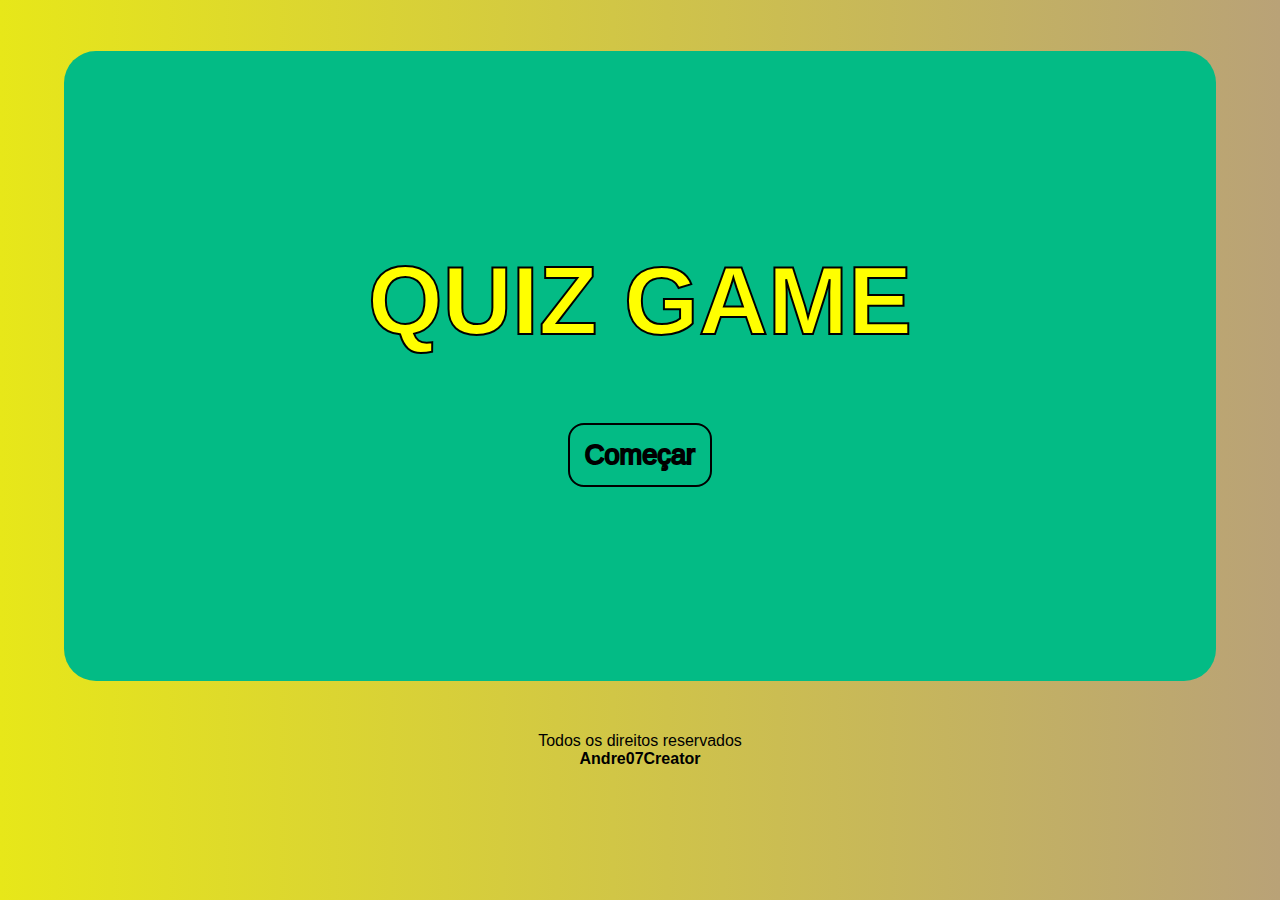
<file: index.html>
<!DOCTYPE html>
<html lang="pt-br">
  <head>
    <meta charset="UTF-8" />
    <meta name="viewport" content="width=device-width, initial-scale=1.0" />
    <script src="index.js" defer></script>
    <link rel="stylesheet" href="style.css" />
    <title>Quiz</title>
  </head>
  <body>
    <main>
      <section aria-live="menu primário">
        <div class="container">
          <div class="item"><h1>QUIZ GAME</h1></div>
          <a href="./sprites/questions.html"
            ><div class="item"><button id="start">Começar</button></div></a
          >
        </div>
      </section>
      <footer>
        <p>Todos os direitos reservados</p>
        <p><a href="https://github.com/Andre07-creator">Andre07Creator</a></p>
      </footer>
    </main>
  </body>
</html>
</file>
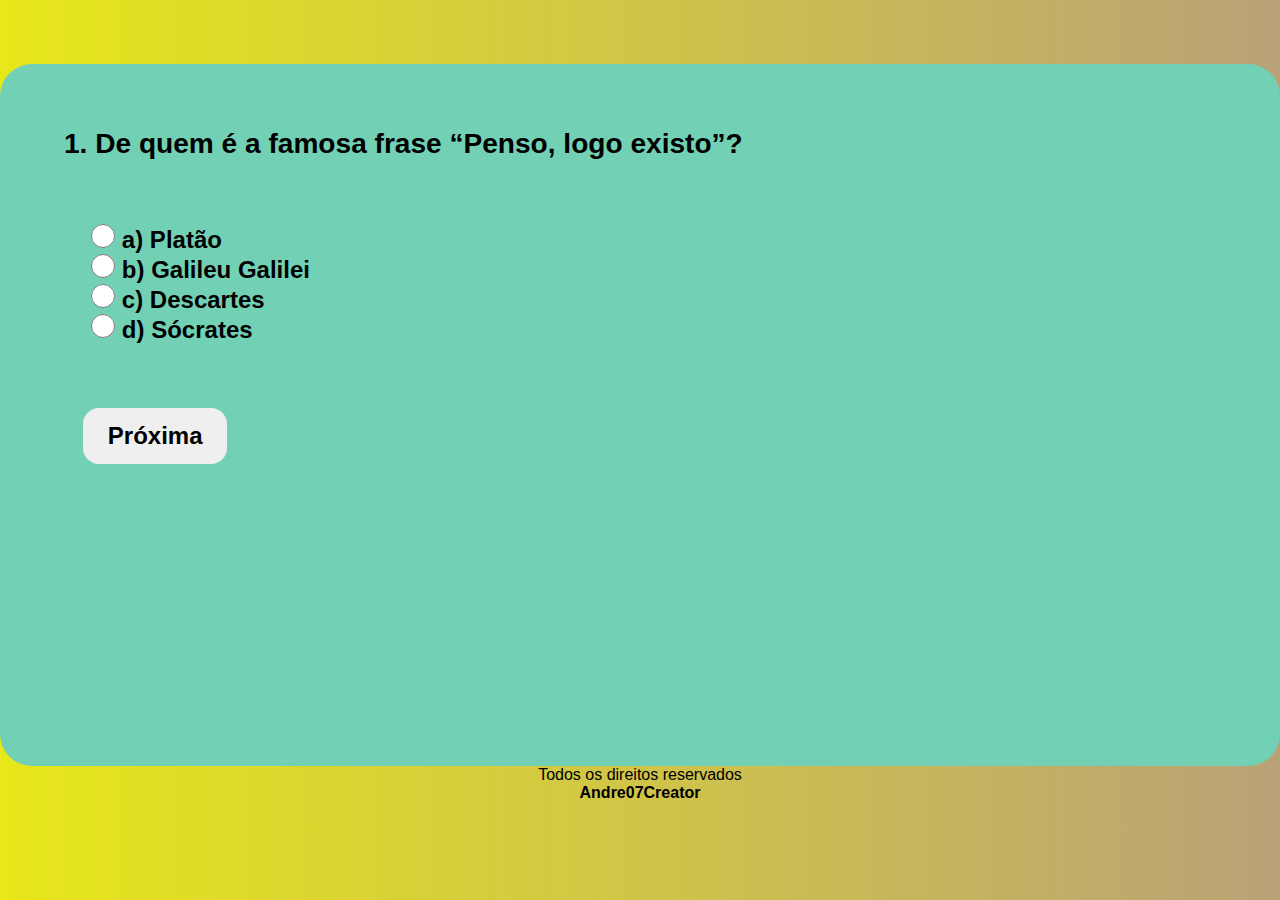
<file: sprites/questions.html>
<!DOCTYPE html>
<html lang="en">
  <head>
    <meta charset="UTF-8" />
    <meta name="viewport" content="width=device-width, initial-scale=1.0" />
    <script src="../index.js" defer></script>
    <link rel="stylesheet" href="../style.css" />
    <title>Perguntas</title>
  </head>
  <body>
    <main>
        <div class="container-question1">
          <div class="item-question1">
            <h3 id="text-question"></h3>
          </div>
          <div class="item-question1-content">
            <ul id="list-questions">
              <li>
                <input type="radio" name="question" value="a" />
                <label for="a-letter"></label>
              </li>
              <li>
                <input type="radio" name="question" value="b" />
                <label for="b-letter"></label>
              </li>

              <li>
                <input type="radio" name="question" value="c" />
                <label for="c-letter"></label>
              </li>
              <li>
                <input type="radio" name="question" value="d" />
                <label for="d-letter"></label>
              </li>
            </ul>
            <button id="submit">Próxima</button>
            <div id="result"></div>
          </div>
        </div>
    </main>
    <footer>
      
        <p>Todos os direitos reservados</p>
        <p><a href="https://github.com/Andre07-creator">Andre07Creator</a></p>
      
    </footer>
  </body>
</html>
</file>
<file: style.css>
* {
  margin: 0;
}
body {
  font-family: Arial, Helvetica, sans-serif;
  background: linear-gradient(to right, rgb(231, 231, 25), rgb(185, 162, 119));
}

/* .header-conatainer {
  padding: 3rem;
  display: flex;
  flex-direction: row;
  justify-content: space-around;
  background-color: pink
} */
/* .header-item {
  font-size: 2rem;
} */
/* TELA PRINCIPAL */
.container {
  color: yellow;
  -webkit-text-stroke: 2px black;
  border-radius: 2rem;
  font-weight: 900;
  font-size: 3rem;
  animation: animacao-arco-iris 5s linear infinite;
  background-color: #03bb85;
  display: flex;
  flex-direction: column;
  justify-content: center;
  align-items: center;
  gap: 4rem;
  height: 70vh;
  width: 100%;
}
section {
  margin: 4% 5%;
}
footer {
  text-align: center;
  padding-bottom: 2%;
}
footer a {
  text-decoration: none;
  color: black;
  font-weight: 600;
}
.item button {
  border-radius: 1rem;
  background-color: #03bb85;
  font-size: 1.7rem;
  height: 4rem;
  width: 9rem;
  border: solid 2px;
  transition: 1s;
}
.item button:hover {
  background-color: yellow;
}
/* TELA DAS QUESTÕES */
.container-question1 {
  margin-top: 5%;
  border-radius: 2rem;
  font-weight: 900;
  background-color: #72d1b5;
  display: flex;
  flex-direction: column;
  width: 100%;
  height: 78vh;
}
.item-question1 {
  font-size: 1.5rem;
  padding: 5%;
}
.item-question1-content {
  margin: 0px 4%;
  font-size: 1.5rem;
}
#list-questions {
  list-style: none;
}
#result {
  text-align: center;
  font-size: 2rem;
}
#result button {
  font-size: 1.5rem;
  font-weight: 900;
  margin-top: 2rem;
  height: 3.5rem;
  width: 9rem;
  border-radius: 1rem;
  border: none;
}
#submit {
  margin-left: 2rem;
  font-size: 1.5rem;
  font-weight: 900;
  margin-top: 4rem;
  height: 3.5rem;
  width: 9rem;
  border-radius: 1rem;
  border: none;
}
#list-questions input {
  width: 1.5rem;
  height: 1.5rem;
  color: yellow;
}
.item-question1-content button {
  font-size: 1.5rem;
  font-weight: 900;
  margin-top: 2rem;
  height: 3.5rem;
  width: 9rem;
  border-radius: 1rem;
  border: none;
  transition: 1s;
}
.item-question1-content button:hover {
  background-color: yellow;
}
/* Tela index */
@media (max-width: 455px) {
  .container {
    margin-top: 15%;
    text-align: center;
    font-size: 2.5rem;
  }
  .item button {
    font-size: 1.3rem;
    height: 3rem;
    width: 9rem;
  }
}
@media (max-width: 360px) {
  .container {
    margin-top: 25%;
    text-align: center;
    font-size: 2.5rem;
  }
  .item button {
    font-size: 1.3rem;
    height: 3rem;
    width: 9rem;
  }
}

/* @media (max-width: 360px) {
  .container-question1 {
    font-size: 1rem;
    margin-top: 0rem;
    border-radius: 0px;
    background-color: inherit;
    width: 1%;
    padding-right: 10%;
    margin-right: 0rem;
  }
  .item-question1 {
    width: 15rem;
  }
  .item-question1 h3 {
    font-size: 1rem;
  }
  .item-question1-content {
    margin: 0px 2rem;
    font-size: 1rem;
    width: 20rem;
  }
#submit{
  font-size: 1rem;
  height: 2rem;
  width: 7rem;
}
} */
</file>
